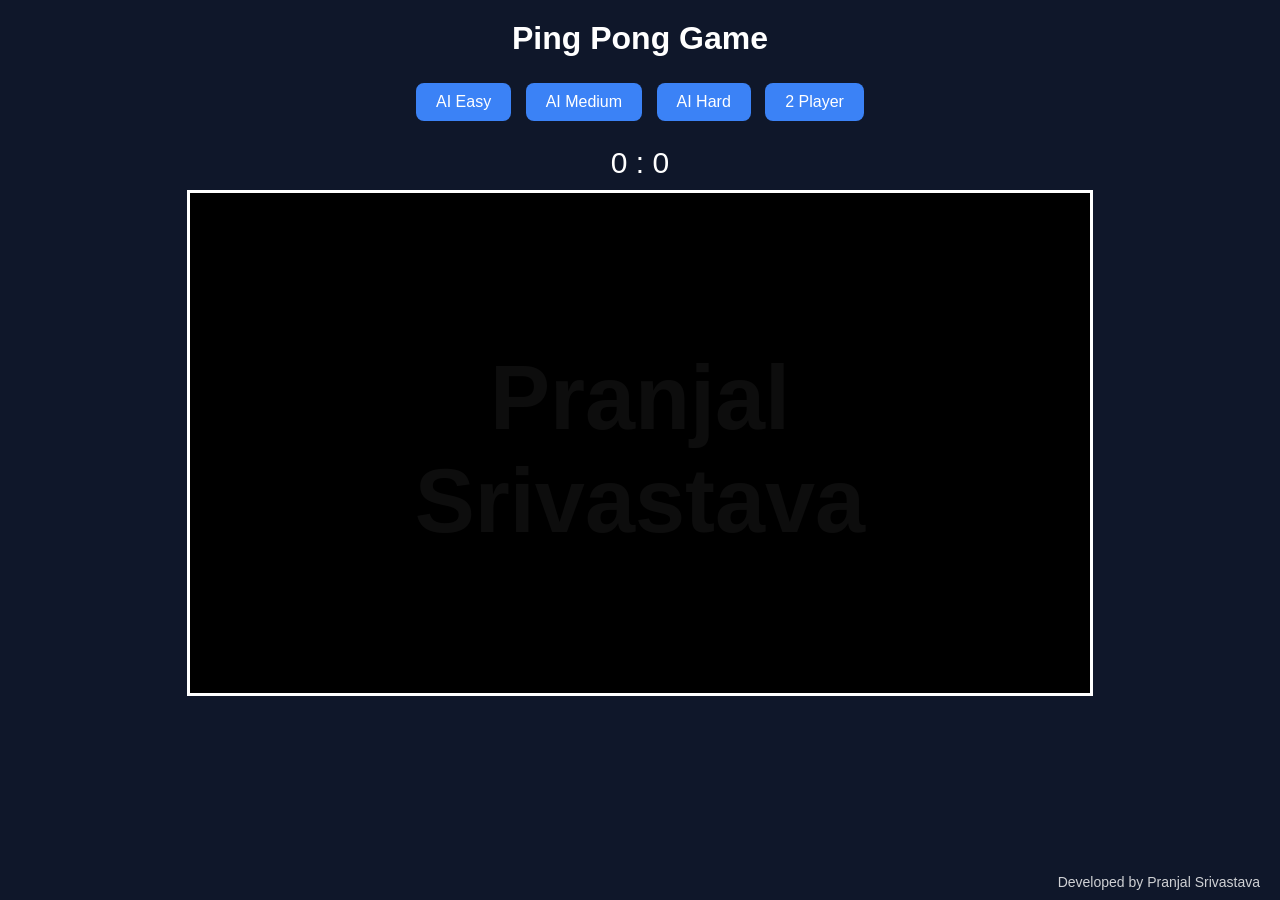
<file: index.html>
<!DOCTYPE html>
<html>

<head>
<title>Ping Pong - Pranjal</title>
<link rel="stylesheet" href="style.css">
</head>

<body>

<h1>Ping Pong Game</h1>

<div class="menu">

<button onclick="startGame('ai','easy')">AI Easy</button>
<button onclick="startGame('ai','medium')">AI Medium</button>
<button onclick="startGame('ai','hard')">AI Hard</button>

<button onclick="startGame('manual')">2 Player</button>

</div>

<div class="score">
<span id="playerScore">0</span> :
<span id="aiScore">0</span>
</div>

<canvas id="gameCanvas" width="900" height="500"></canvas>

<div class="bgtext">Pranjal Srivastava</div>

<div class="dev">Developed by Pranjal Srivastava</div>

<script src="script.js"></script>

</body>
</html>
</file>
<file: style.css>
body{
margin:0;
background:#0f172a;
font-family:Arial;
text-align:center;
color:white;
}

h1{
margin-top:20px;
}

.menu{
margin:20px;
}

button{
padding:10px 20px;
margin:5px;
border:none;
border-radius:8px;
background:#3b82f6;
color:white;
font-size:16px;
cursor:pointer;
}

button:hover{
background:#2563eb;
}

canvas{
background:black;
display:block;
margin:auto;
border:3px solid white;
}

.score{
font-size:30px;
margin-bottom:10px;
}

.bgtext{
position:fixed;
top:50%;
left:50%;
transform:translate(-50%,-50%);
font-size:90px;
color:rgba(255,255,255,0.05);
pointer-events:none;
font-weight:bold;
}

.dev{
position:fixed;
bottom:10px;
right:20px;
font-size:14px;
opacity:0.8;
}
</file>
